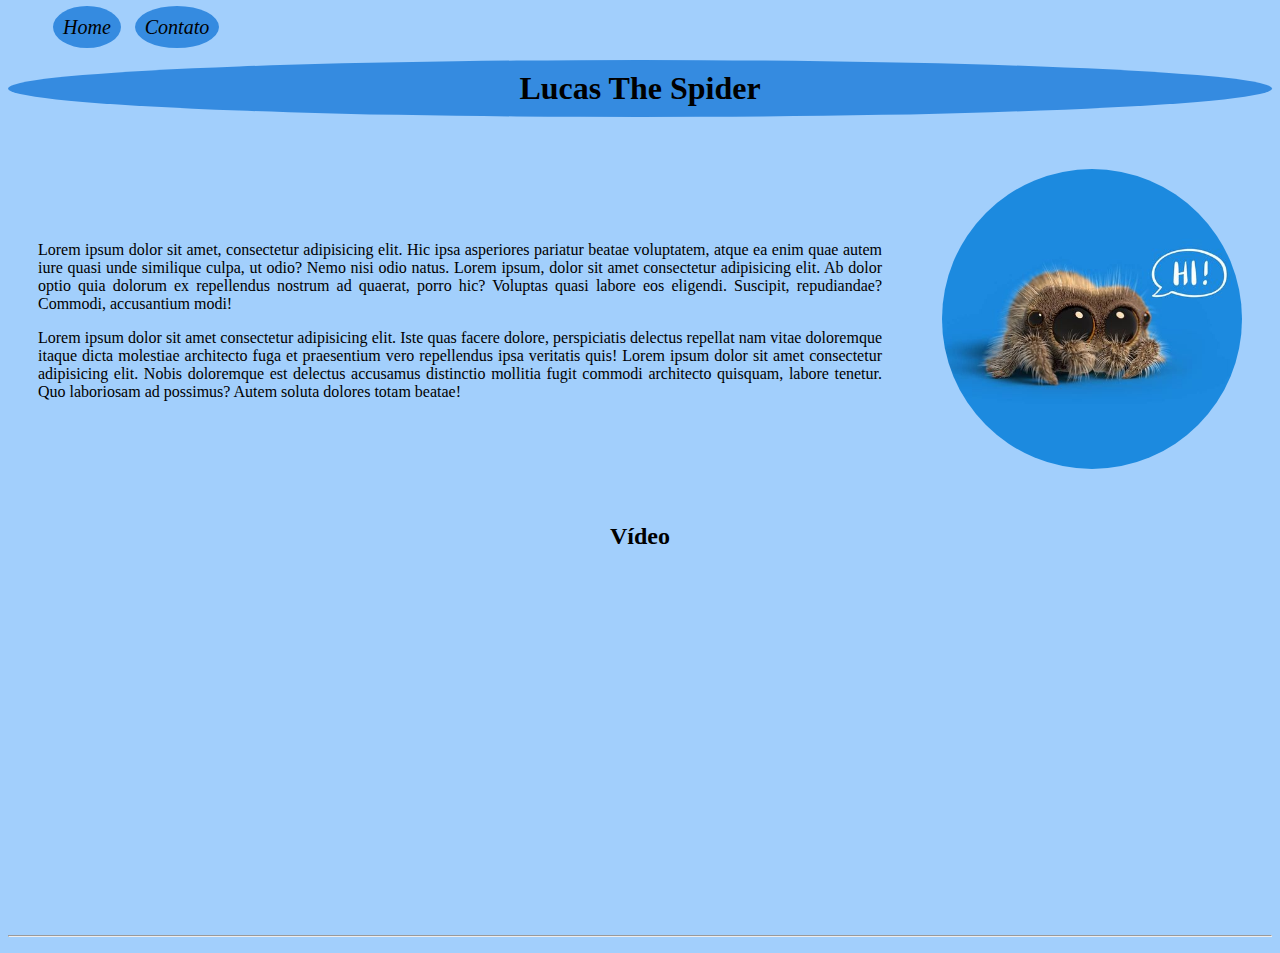
<file: index.html>
<!DOCTYPE html>
<html lang="en">
<head>
    <meta charset="UTF-8">
    <meta http-equiv="X-UA-Compatible" content="IE=edge">
    <meta name="viewport" content="width=device-width, initial-scale=1.0">
    <title>Lucas the Spider</title>
    <link rel="stylesheet" href="assets/css/styles.css">
</head>
<body class="corback">
    <ul id="menu" >
        <li>
            <a href="index.html">Home</a>
        </li>
        <li>
            <a href="contato.html">Contato</a>
        </li>
    </ul>
   
    <h1 class="center fundo">Lucas The Spider</h1>
    <div class="container">

        <div class="p-30">
            <p class="justify">
                Lorem ipsum dolor sit amet, consectetur adipisicing elit. Hic ipsa asperiores pariatur beatae voluptatem, atque ea enim quae autem iure quasi unde similique culpa, ut odio? Nemo nisi odio natus.
                Lorem ipsum, dolor sit amet consectetur adipisicing elit. Ab dolor optio quia dolorum ex repellendus nostrum ad quaerat, porro hic? Voluptas quasi labore eos eligendi. Suscipit, repudiandae? Commodi, accusantium modi!
            </p>
            <p class="justify">
                Lorem ipsum dolor sit amet consectetur adipisicing elit. Iste quas facere dolore, perspiciatis delectus repellat nam vitae doloremque itaque dicta molestiae architecto fuga et praesentium vero repellendus ipsa veritatis quis!
                Lorem ipsum dolor sit amet consectetur adipisicing elit. Nobis doloremque est delectus accusamus distinctio mollitia fugit commodi architecto quisquam, labore tenetur. Quo laboriosam ad possimus? Autem soluta dolores totam beatae!
            </p>  
        </div>
       <div>
            <img class="br-50 wh-300 p-30" src="assets/img/Lucas.jpg" alt="Imagem da aranha">
       </div>
        
    </div>

    <h2 class="center">Vídeo</h2>

    <div class="container mb-50">
        <iframe width="560" height="315" src="https://www.youtube.com/embed/VrS6akzR3sk" frameborder="0" allow="accelerometer; autoplay; clipboard-write; encrypted-media; gyroscope; picture-in-picture" allowfullscreen></iframe>
    </div>
    <hr>
    <footer>

        <div class="container">

        </div>
    </footer>
</body>
</html>
</file>
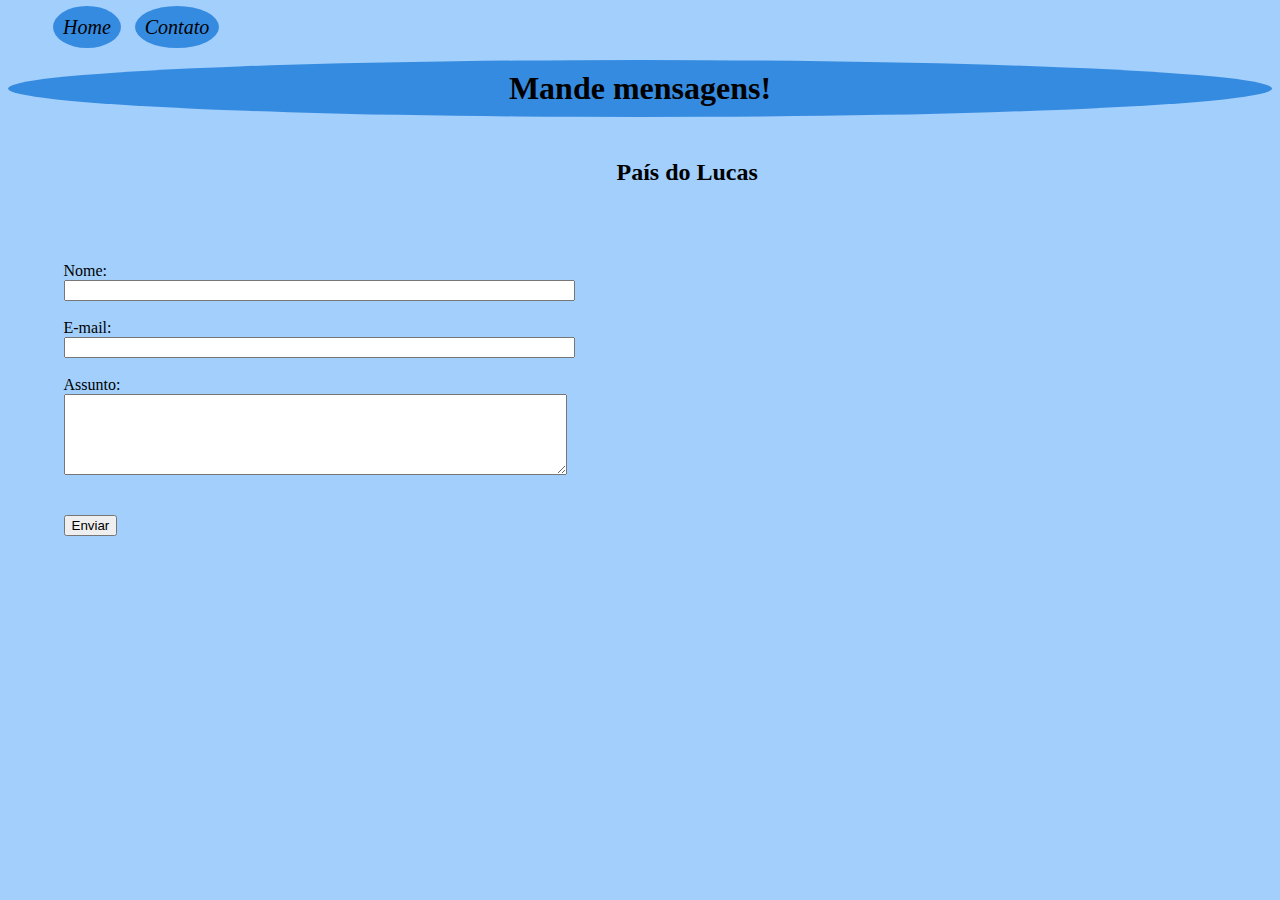
<file: contato.html>
<!DOCTYPE html>
<html lang="en">
<head>
    <meta charset="UTF-8">
    <meta http-equiv="X-UA-Compatible" content="IE=edge">
    <meta name="viewport" content="width=device-width, initial-scale=1.0">
    <title>Document</title>
    <link rel="stylesheet" href="assets/css/styles.css">
</head>
<body class="corback">

    <ul id="menu" >
        <li>
            <a href="index.html">Home</a>
        </li>
        <li>
            <a href="contato.html">Contato</a>
        </li>
    </ul>

    <h1 class=" center fundo">Mande mensagens!</h1>

    <div class="container mb-50">

        <div>
            <form>
                <label for="nome">Nome:</label> <br>
                <input type="text" id="nome" onkeyup="validaNome()">
                <div id='txtNome'></div>
                
                <br>
                <label for="email">E-mail:</label> <br>
                <input type="email" id="email" onkeyup="validaEmail()">
                <div id='txtEmail'></div>
                
                <br>
                <label for="assunto">Assunto:</label> <br>
                <textarea name="assunto" id="assunto" cols="60" rows="5" onkeyup="validaAssunto()"></textarea>
                <div id="txtAssunto"></div>
                <br>
                <br>
                <button onclick="enviar()">Enviar</button>
             </form>   
        </div>
        
         <div class="ml-50">
            <h2 class="letra">País do Lucas</h2>
            <iframe  src="https://www.google.com/maps/embed?pb=!1m18!1m12!1m3!1d55565170.29301636!2d-132.08532758867793!3d31.786060306224!2m3!1f0!2f0!3f0!3m2!1i1024!2i768!4f13.1!3m3!1m2!1s0x54eab584e432360b%3A0x1c3bb99243deb742!2sEstados%20Unidos!5e0!3m2!1spt-BR!2sbr!4v1615414465465!5m2!1spt-BR!2sbr" width="600" height="450" style="border:0;" allowfullscreen="" loading="lazy" 
            onmousemove="mapaZoom()" onmouseout="mapaNormal()" id="mapa"></iframe>
         </div>

         
    </div>

    <script src="assets/js/script.js"></script>

     
</body>
</html>
</file>
<file: assets/css/styles.css>
/*Estilos da página index.html*/
.center{
    text-align: center;
}
.container{
    display: flex;
    flex-flow: row;
    justify-content: center;
    align-items: center;
}
.justify{
    text-align: justify;
}
.p-30{
    padding: 30px;
}
.br-50{
    border-radius: 50%;
}
.wh-300{
    width: 300px;
    height: 300px;
}
#menu li{
    display: inline;
    padding: 5px;
}

#menu li a{
    text-decoration: none;
    color: black;
    font-size: 20px;
    font-style: italic;
    font-family: 'Trebuchet MS';
}
#menu li a{
    background:#358be0;
    padding: 10px;
    border-radius: 50%;
}
.corback{
    background: #a2cffc;
}
.fundo{
    background:#358be0;
    padding: 10px;
    border-radius: 50%;
    font-family: 'Trebuchet MS';
}

.letra{
    font-family: 'Trebuchet MS';
}

.mb-50{
    margin-bottom: 50px;
}

/*Estilos da página contato.html*/
.ml-50{
    margin-left: 50px;
}
</file>
